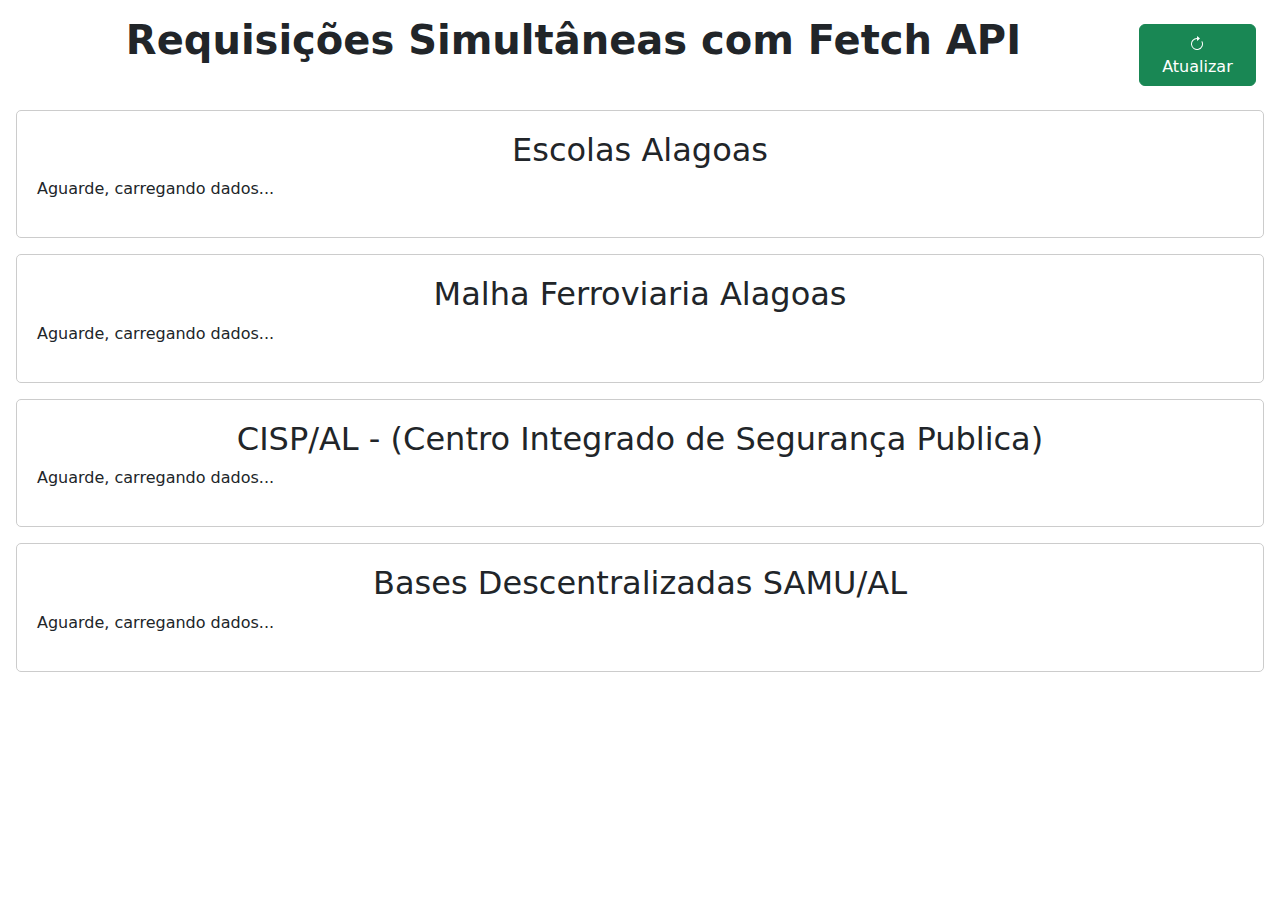
<file: multiple-requests/index.html>
<!DOCTYPE html>
<html lang="pt-BR">
<head>
    <meta charset="UTF-8">
    <meta name="viewport" content="width=device-width, initial-scale=1.0">
    <title>Varias Requisições Fetch</title>
    <link href="https://cdn.jsdelivr.net/npm/bootstrap@5.3.3/dist/css/bootstrap.min.css" rel="stylesheet" integrity="sha384-QWTKZyjpPEjISv5WaRU9OFeRpok6YctnYmDr5pNlyT2bRjXh0JMhjY6hW+ALEwIH" crossorigin="anonymous">
    <link rel="stylesheet" href="styles.css">
</head>
<body>
    <div id="title">
        <h1>Requisições Simultâneas com Fetch API</h1>
        <button type="button" onclick="updateTables()" class="btn btn-success" id="btn-update">
            <svg xmlns="http://www.w3.org/2000/svg" width="16" height="16" fill="currentColor" class="bi bi-arrow-clockwise" viewBox="0 0 16 16">
                <path fill-rule="evenodd" d="M8 3a5 5 0 1 0 4.546 2.914.5.5 0 0 1 .908-.417A6 6 0 1 1 8 2z"/>
                <path d="M8 4.466V.534a.25.25 0 0 1 .41-.192l2.36 1.966c.12.1.12.284 0 .384L8.41 4.658A.25.25 0 0 1 8 4.466"/>
            </svg>
            Atualizar
        </button>
    </div>
    
    <!-- Seção 1: Atualizada com uma API pública -->
    <div id="section1" class="section">
        <h2>Escolas Alagoas</h2>
        <p id="p-section-1">Aguarde, carregando dados...</p>
    </div>

    <!-- Seção 2: Atualizada com uma API pública -->
    <div id="section2" class="section">
        <h2>Malha Ferroviaria Alagoas</h2>
        <p id="p-section-2">Aguarde, carregando dados...</p>
    </div>

    <!-- Seção 3: Atualizada com uma API pública -->
    <div id="section3" class="section">
        <h2>CISP/AL - (Centro Integrado de Segurança Publica)</h2>
        <p id="p-section-3">Aguarde, carregando dados...</p>
    </div>

    <!-- Seção 4: Atualizada com uma API pública -->
    <div id="section4" class="section">
        <h2>Bases Descentralizadas SAMU/AL</h2>
        <p id="p-section-4">Aguarde, carregando dados...</p>
    </div>

    <script src="https://cdn.jsdelivr.net/npm/bootstrap@5.3.3/dist/js/bootstrap.bundle.min.js" integrity="sha384-YvpcrYf0tY3lHB60NNkmXc5s9fDVZLESaAA55NDzOxhy9GkcIdslK1eN7N6jIeHz" crossorigin="anonymous"></script>
    <script src="script.js"></script>
</body>
</html>
</file>
<file: multiple-requests/styles.css>
h1{
    display: flex;
    width: 100%;
    justify-content: center;
    font-weight: bold;
}

h2{
    display: flex;
    justify-content: center;
}

table{
    display: flex;
    flex-direction: column;
    align-items: center;
}

th, td{
    border: 1px solid black;
    width: 10rem;
}


#btn-update{
    margin: 0.5rem;
    width: 8rem;
}

#title{
    display: flex;
    justify-content: center;
    margin: 1rem;
}

.section {
    border: 1px solid #ccc;
    padding: 20px;
    margin: 1rem;
    border-radius: 5px;
}
</file>
